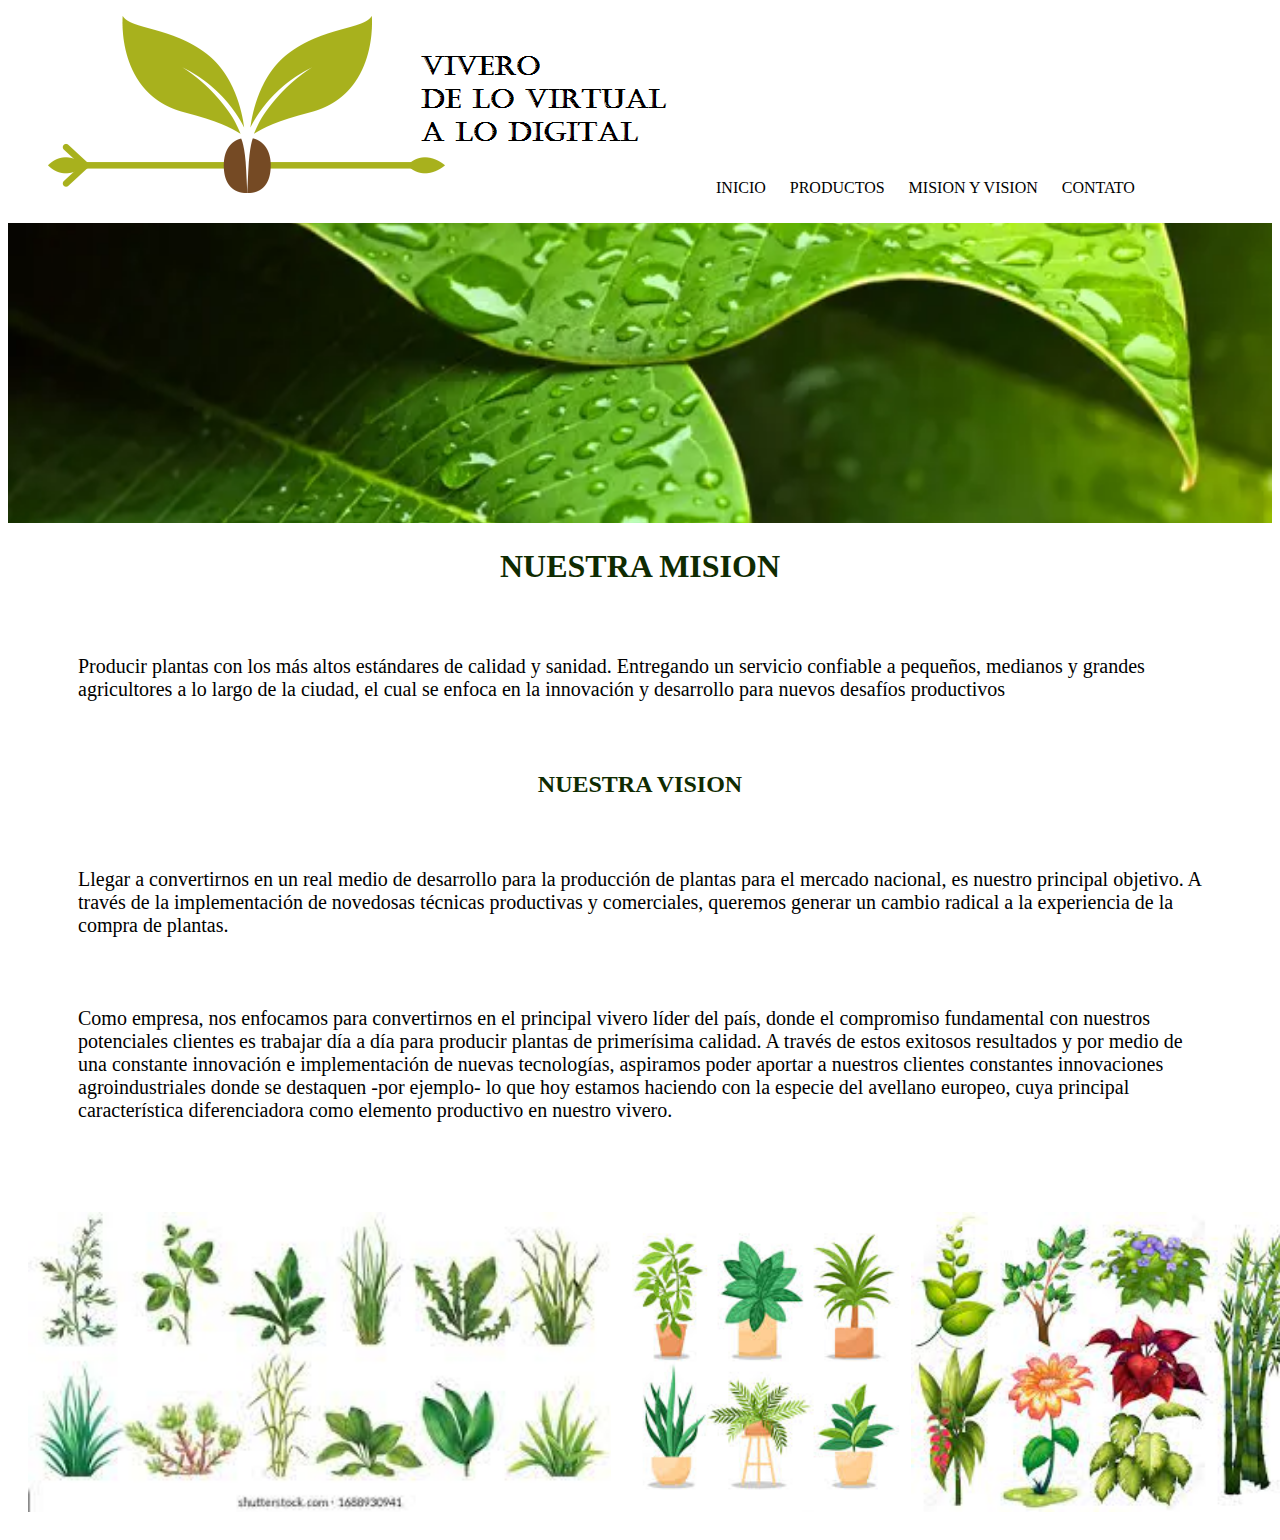
<file: MISION Y VISION/INDEX.HTML>
<!DOCTYPE html>
<html>
<head>
	<meta charset="utf-8">
	<meta name="viewport" content="width=device-width, initial-scale=1">
	<title>NISION Y VISION </title>
	<style type="text/css">


  nav{
  	margin: 0;
  	padding: 0;
}
     nav a {

     	display: inline-flex;
     	color:#000;
     	text-decoration: none;
     padding:10px;
     }
     nav li:hover{
     	background-color: #0f2b01;
      }
     nav li {display: inline-flex;
	text-align: right;
     }

     nav li{ 
     	display: inline-flex;
     }

 img {
	height: 35%;

}
.contenedor img {
	height: 300px;
	width: 100%;
	object-fit: cover;

}

h1 {
	text-align: center;
	color: #0f2b01;

}
p {font-family: ;
	font-size: 20px;
	text-align: !important;
	color:#000;
	margin: 70px;
}
H2 {
		text-align: center;
	color: #0f2b01;
}
div {
	padding: 0;
	margin: 0;
}
div ul {
	margin:10px;
	padding: 10px;
	display: inline-flex;

}




	</style>

</head>
<body>
    <nav class="content"> 
    	<ul>
    		<img src="img/2.png">
    		<li><a href="/archivos/paguina%20wed/index.html">INICIO</a></li>
    		<li><a href="/archivos/paguina%20wed/j.pagina%20wed/productos.html">PRODUCTOS</a></li>
    		<li><a href="/archivos/paguina%20wed/MISION%20Y%20VISION/INDEX.HTML"> MISION Y VISION</a></li>
    		<li><a href="/archivos/paguina%20wed/contacto/contacto.html"> CONTATO</a></li>


    	</ul>
           
    </nav>
<nav class="contenedor">
	
	<img src="img/hj.jpg">
	<h1> NUESTRA MISION </h1>
	<p>Producir plantas con los más altos estándares de calidad y sanidad. Entregando un servicio confiable a pequeños, medianos y grandes agricultores a lo largo de la ciudad, el cual se enfoca en la innovación y desarrollo para nuevos desafíos productivos</p>
  <h2> NUESTRA VISION </h2>
  <p>Llegar a convertirnos en un real medio de desarrollo para la producción de plantas para el mercado nacional, es nuestro principal objetivo. A través de la implementación de novedosas técnicas productivas y comerciales, queremos generar un cambio radical a la experiencia de la compra de plantas.</p>
<P>
Como empresa, nos enfocamos para convertirnos en el principal vivero líder del país, donde el compromiso fundamental con nuestros potenciales clientes es trabajar día a día para producir plantas de primerísima calidad. A través de estos exitosos resultados y por medio de una constante innovación e implementación de nuevas tecnologías, aspiramos poder aportar a nuestros clientes constantes innovaciones agroindustriales donde se destaquen -por ejemplo- lo que hoy estamos haciendo con la especie del avellano europeo, cuya principal característica diferenciadora como elemento productivo en nuestro vivero.</p>
</nav>
<div class="contenedor">
	<div class="gallery">
		
		<ul>
			<img src="img/b.jpg">
			<img src="img/c.jpg">
			<img src="img/f.jpg">
		</ul>
	
	</div>
</div>

</body>
</html>
</file>
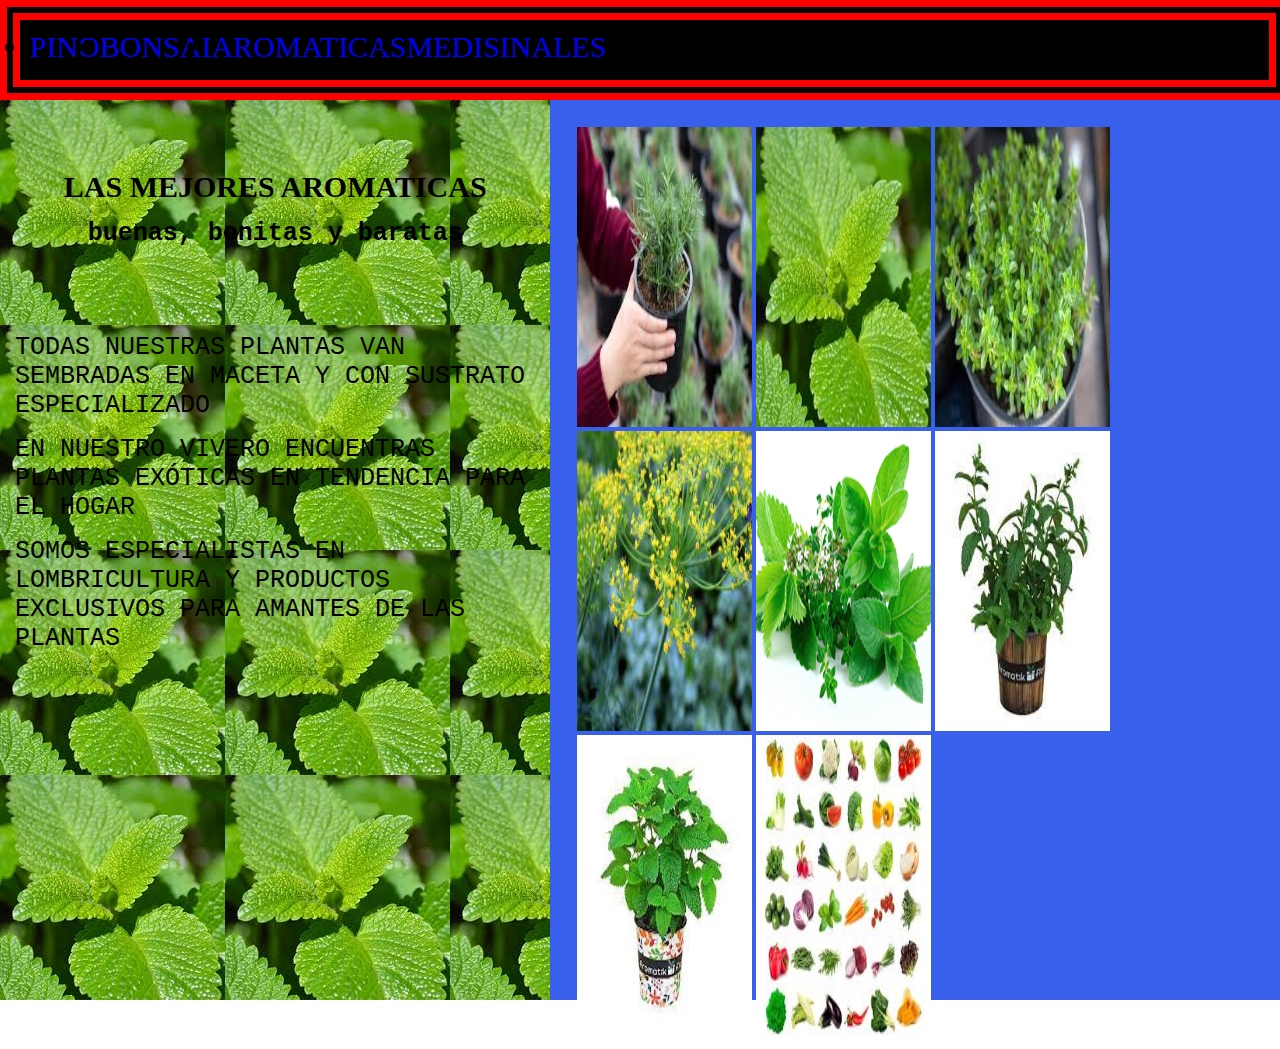
<file: j.pagina wed/otros productos/aromaticas/index.html>
<!DOCTYPE html>
<html>
<head>
	<meta charset="utf-8">
	<meta name="viewport" content="width=device-width, initial-scale=1">
	<title></title>
	<link rel="stylesheet" type="text/css" href="css/lightbox.min.css">
	<script src="js/lightbox-plus-jquery.min.js"></script>
	<style type="text/css">
		div{
			padding: 0;
			margin: 0;
			display: inline-flex;
		}
		body{
			padding: 0;
			margin: 0;
		}
		article{
			display: inline-flex;
			object-fit: cover;
			width: 175px;
			height: 300px;
		}
		ul{
			padding: 10px;
			margin: 17px;
		}
		

		

		.text{
			background: url(img/2.jfif);
			width: 43%;
			height: 100vh;
		}
		.contenedor{
			background-color:
#3960ed
 ;
			width: 57%;
			height: 100vh;
		}
		
		
		h1{
			font-family: cursive;
			font-size: 30px;
			text-align: center;
			padding: 50px;
			color: #000;
		}
		h1 p {
			text-align: center;
	text-transform: lowercase;
}
		p{font-family: monospace;
			font-size: 25px;
			margin: 15px;
			text-align: left;
		}
		    .MENU{
    	font-size: 30px;
    	padding: 10px;
			width: 96%;
    }
      nav.MENU{
    	display: flex;
    	height: 40px;
			background-color:#000;
			border-width: 20px;
			border-style: double;
			border-color: red;
    }
    a{
    	text-decoration: none;
    }

	</style>
 
</head>
<body>
		<nav class="MENU">
		
		<li><a href="/archivos/paguina%20wed/j.pagina%20wed/otros%20productos/pinos/index.html">PINO</a></li>
		<li><a href="/archivos/paguina%20wed/j.pagina%20wed/otros%20productos/bonsai/index.html">BONSAI</a></li>
		<li><a href="/archivos/paguina%20wed/j.pagina%20wed/otros%20productos/aromaticas/index.html">AROMATICAS</a></li>
		<li><a href="/archivos/paguina%20wed/contacto/contacto.html">MEDISINALES</a></li>
	</nav>
	<nav class="img">

	<div class="galeria">
		<nav class="text">
			<h1>LAS MEJORES AROMATICAS <p>BUENAS, BONITAS Y BARATAS</p></h1>
			<p>
				TODAS NUESTRAS PLANTAS VAN SEMBRADAS EN MACETA Y CON SUSTRATO ESPECIALIZADO
			</p>
			<p>EN NUESTRO VIVERO ENCUENTRAS PLANTAS EXÓTICAS EN TENDENCIA PARA EL HOGAR
			</p>
			<p>
SOMOS ESPECIALISTAS EN LOMBRICULTURA Y PRODUCTOS EXCLUSIVOS PARA AMANTES DE LAS PLANTAS				
			</p>
		</nav>
		<nav class="contenedor">
			<ul class="">
			<article class="galeria_colunna">
				<a href="img/1.jfif"data-lightbox="galeria"><img src="img/1.jfif"></a>
			</article>

			<article class="galeria_colunna">
				<a href="img/2.jfif"data-lightbox="galeria"><img src="img/2.jfif"></a>
			</article>


			<article class="galeria_colunna">
				<a href="img/3.jfif"data-lightbox="galeria"><img src="img/3.jfif"></a>
			</article>


			<article class="galeria_colunna">
				<a href="img/4.jfif"data-lightbox="galeria"><img src="img/4.jfif"></a>
			</article>


			<article class="galeria_colunna">
				<a href="img/5.png"data-lightbox="galeria"><img src="img/5.png"></a>
			</article>


			<article class="galeria_colunna">
				<a href="img/6.jfif"data-lightbox="galeria"><img src="img/6.jfif"></a>
			</article>


			<article class="galeria_colunna">
				<a href="img/7.jfif"data-lightbox="galeria"><img src="img/7.jfif"></a>
			</article>


			<article class="galeria_colunna">
				<a href="img/12.jfif"data-lightbox="galeria"><img src="img/12.jfif"></a>
			</article>
		</ul>
		</nav>
	</div>

</body>
</html>
</file>
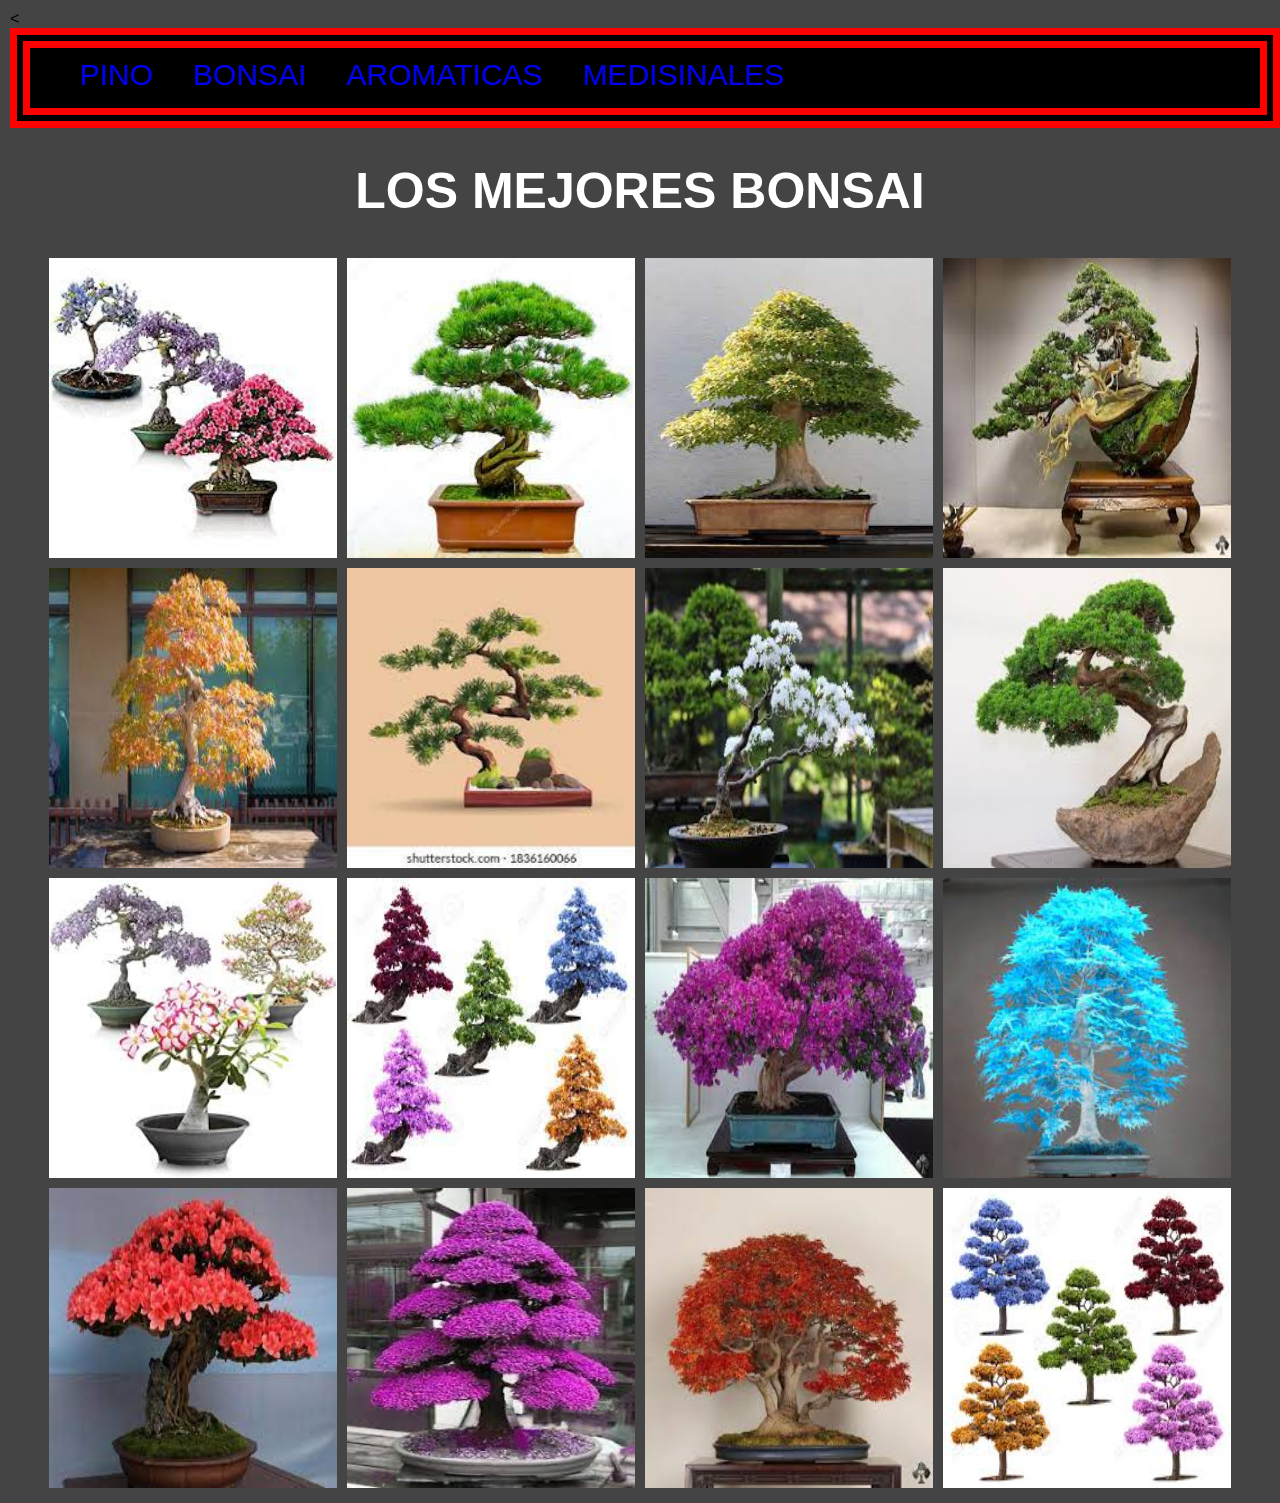
<file: j.pagina wed/otros productos/bonsai/index.html>
<<!DOCTYPE html>
<html>
<head>
	<meta charset="utf-8">
	<meta name="viewport" content="width=device-width, initial-scale=1">
	<title></title>
	<link rel="stylesheet" type="text/css" href="css/stilos.css">
	<link rel="stylesheet" type="text/css" href="css/lightbox.min.css">
     <script src="js/lightbox-plus-jquery.min.js"></script>
</head>
<body>
			<nav class="MENU">
		
		<li><a href="/archivos/paguina%20wed/j.pagina%20wed/otros%20productos/pinos/index.html">PINO</a></li>
		<li><a href="/archivos/paguina%20wed/j.pagina%20wed/otros%20productos/bonsai/index.html">BONSAI</a></li>
		<li><a href="/archivos/paguina%20wed/j.pagina%20wed/otros%20productos/aromaticas/index.html">AROMATICAS</a></li>
		<li><a href="/archivos/paguina%20wed/contacto/contacto.html">MEDISINALES</a></li>
	</nav>

<h1> LOS MEJORES BONSAI </h1>

<section class="galeria">
	<div class="contenedor">
        
		<article class="galeria_colunna">
			<a href="img/a.jfif"data-lightbox="galeria"><img src="img/a.jfif"></a>
		</article>

		<article class="galeria_colunna">
			<a href="img/bonsai.jfif"data-lightbox="galeria"><img src="img/bonsai.jfif"></a>
		</article>

		<article class="galeria_colunna">
			<a href="img/bonsai2.jfif"data-lightbox="galeria"><img src="img/bonsai2.jfif"></a>
		</article>

		<article class="galeria_colunna">
			<a href="img/bonsai3.jfif"data-lightbox="galeria"><img src="img/bonsai3.jfif"></a>
		</article>

		<article class="galeria_colunna">
			<a href="img/bonsai4.jfif"data-lightbox="galeria"><img src="img/bonsai4.jfif"></a>
		</article>

		<article class="galeria_colunna">
			<a href="img/bonsai5.jfif"data-lightbox="galeria"><img src="img/bonsai5.jfif"></a>
		</article>

		<article class="galeria_colunna">
			<a href="img/bonsai6.jfif"data-lightbox="galeria"><img src="img/bonsai6.jfif"></a>
		</article>

		<article class="galeria_colunna">
			<a href="img/bonsai7.jfif"data-lightbox="galeria"><img src="img/bonsai7.jfif"></a>
		</article>

		<article class="galeria_colunna">
			<a href="img/bonsai8.jfif"data-lightbox="galeria"><img src="img/bonsai8.jfif"></a>
		</article>

		<article class="galeria_colunna">
			<a href="img/bonsai9.jfif"data-lightbox="galeria"><img src="img/bonsai9.jfif"></a>
		</article>

		<article class="galeria_colunna">
			<a href="img/bonsai10.jfif"data-lightbox="galeria"><img src="img/bonsai10.jfif"></a>
		</article>

		<article class="galeria_colunna">
			<a href="img/bonsai11.jfif"data-lightbox="galeria"><img src="img/bonsai11.jfif"></a>
		</article>

		<article class="galeria_colunna">
			<a href="img/bonsai12.jfif"data-lightbox="galeria"><img src="img/bonsai12.jfif"></a>
		</article>

		<article class="galeria_colunna">
			<a href="img/bonsai13.jfif"data-lightbox="galeria"><img src="img/bonsai13.jfif"></a>
		</article>

		<article class="galeria_colunna">
			<a href="img/bonsai14.jfif"data-lightbox="galeria"><img src="img/bonsai14.jfif"></a>
		</article>

		<article class="galeria_colunna">
			<a href="img/bonsai15.jfif"data-lightbox="galeria"><img src="img/bonsai15.jfif"></a>
		</article>
        
	</div>
</section>	

</body>
</html>
</file>
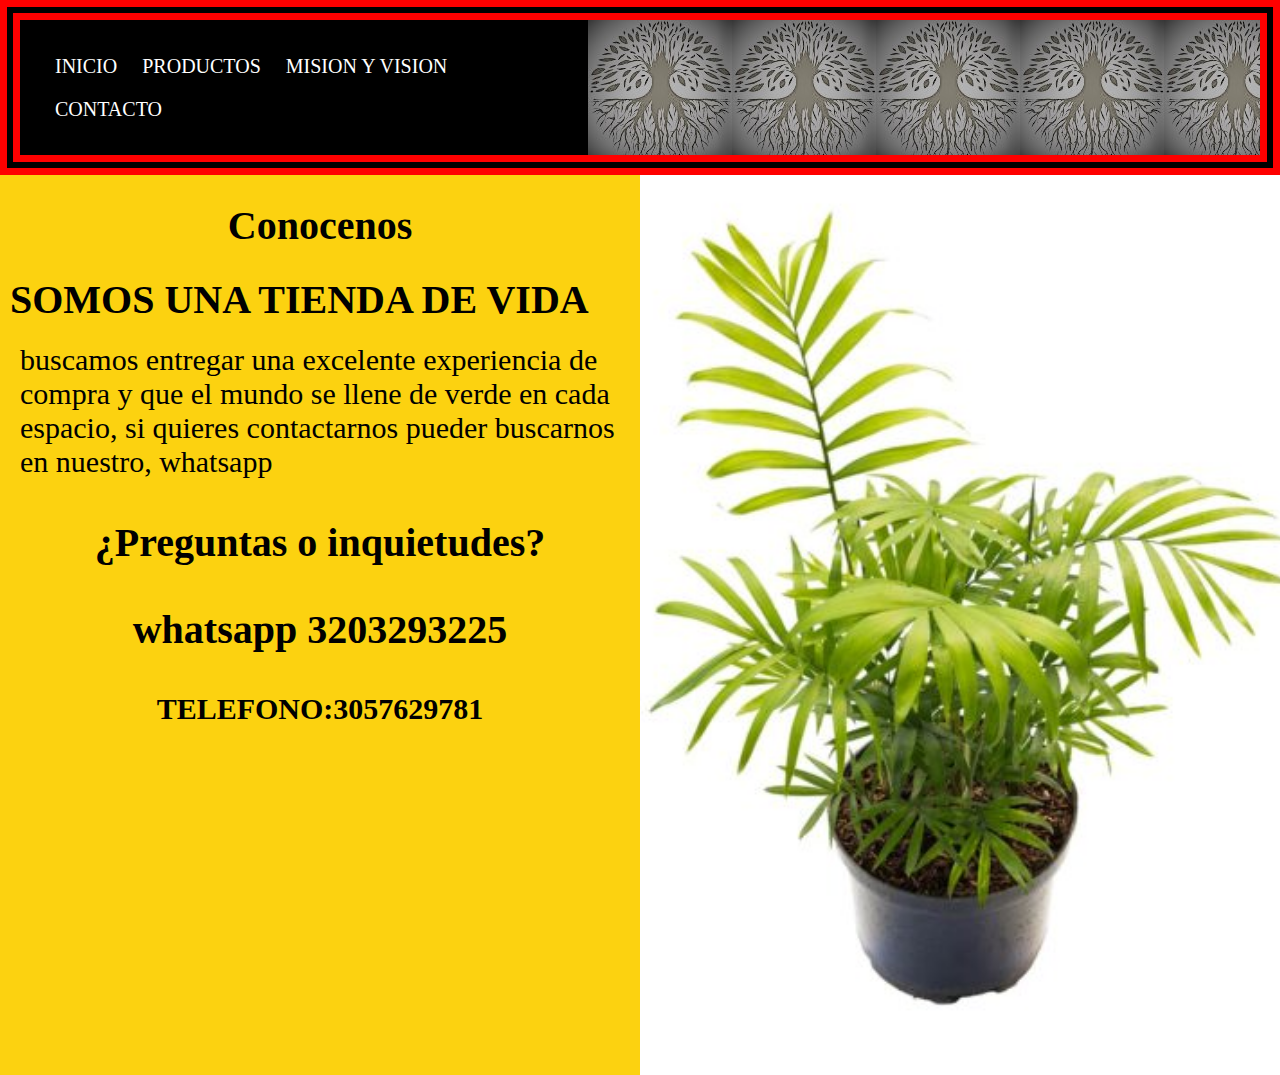
<file: contacto/contacto.html>
<!DOCTYPE html>
<html>
<head>
	<meta charset="utf-8">
	<meta name="viewport" content="width=device-width, initial-scale=1">
	<title></title>
	<style>
   body{
   	margin: 0;
   	padding: 0;
   }
    .jps{
    	display: flex;
    	height: 15vh;
			width: 100hv;
			background-color:#000;
			border-width: 20px;
			border-style: double;
			border-color: red;
    }
    .MENU{
    	font-size: 20px;
    	padding: 25px;
			width: 45%;
    }
    .img{
    	background: url(img/es2.jpg);
    	padding: 20px;
    	margin: 10;
    	width: 55%;
    }

		nav a {
			text-decoration: none;
			color: white;
			margin: 5px;
			padding: 5px;

		}
		a:hover{
			background-color: red;
		}
		li {
			display: inline-flex;
			text-decoration: none;
			text-align: right;
		}
		h1{
			text-align: center;
			font-size: 40px;
		}
		h2{margin: 10px;
			font-size: 40px;
			text-transform: uppercase;
		}
		h3{
           text-align: center;
			font-size: 40px;
		}
		P {
			margin: 20px;
		font-size: 30px;
			text-transform: lowercase;
		}
		.isquierda{
			background-color: #FCD210;
			height: 100vh;
			width: 50%;
		}
		.derecha{
			background: url(img/500x500.jpc.jpg);
			width: 50%;
			height: 100vh;
			background-size: cover;
			background-position: center;

		}
		.content{
			display: flex;
		}

		h4{text-align: center;
			text-transform: uppercase;
			font-size: 30px;
		}
		img{
			width: 50%;
			height: 10vh;
			object-fit: cover;
		}


	</style>

</head>
<body>
	<div class="jps">
	<nav class="MENU">
		
		<li><a href="/archivos/paguina%20wed/index.html">INICIO</a></li>
		<li><a href="/archivos/paguina%20wed/j.pagina%20wed/productos.html">PRODUCTOS</a></li>
		<li><a href="/archivos/paguina%20wed/MISION%20Y%20VISION/INDEX.HTML">MISION Y VISION</a></li>
		<li><a href="/archivos/paguina%20wed/contacto/contacto.html">CONTACTO</a></li>
	</nav>
	<nav class="img">

		
	</nav>
</div>
	<div class="content">
	<nav class="isquierda">

	<h1> 	Conocenos </h1>
	<h2>Somos una tienda de vida</h2>
		<p>
 Buscamos entregar una excelente experiencia de compra y que el mundo se llene de verde en cada espacio, si quieres contactarnos pueder buscarnos en nuestro, whatsapp 
</p>
<h3> ¿Preguntas o inquietudes?</h3>
 <h1>whatsapp 3203293225</h1>
 <h4> Telefono:3057629781</h4>
</nav>

<nav class="derecha">

</nav>

</div>

</body>
</html>
</file>
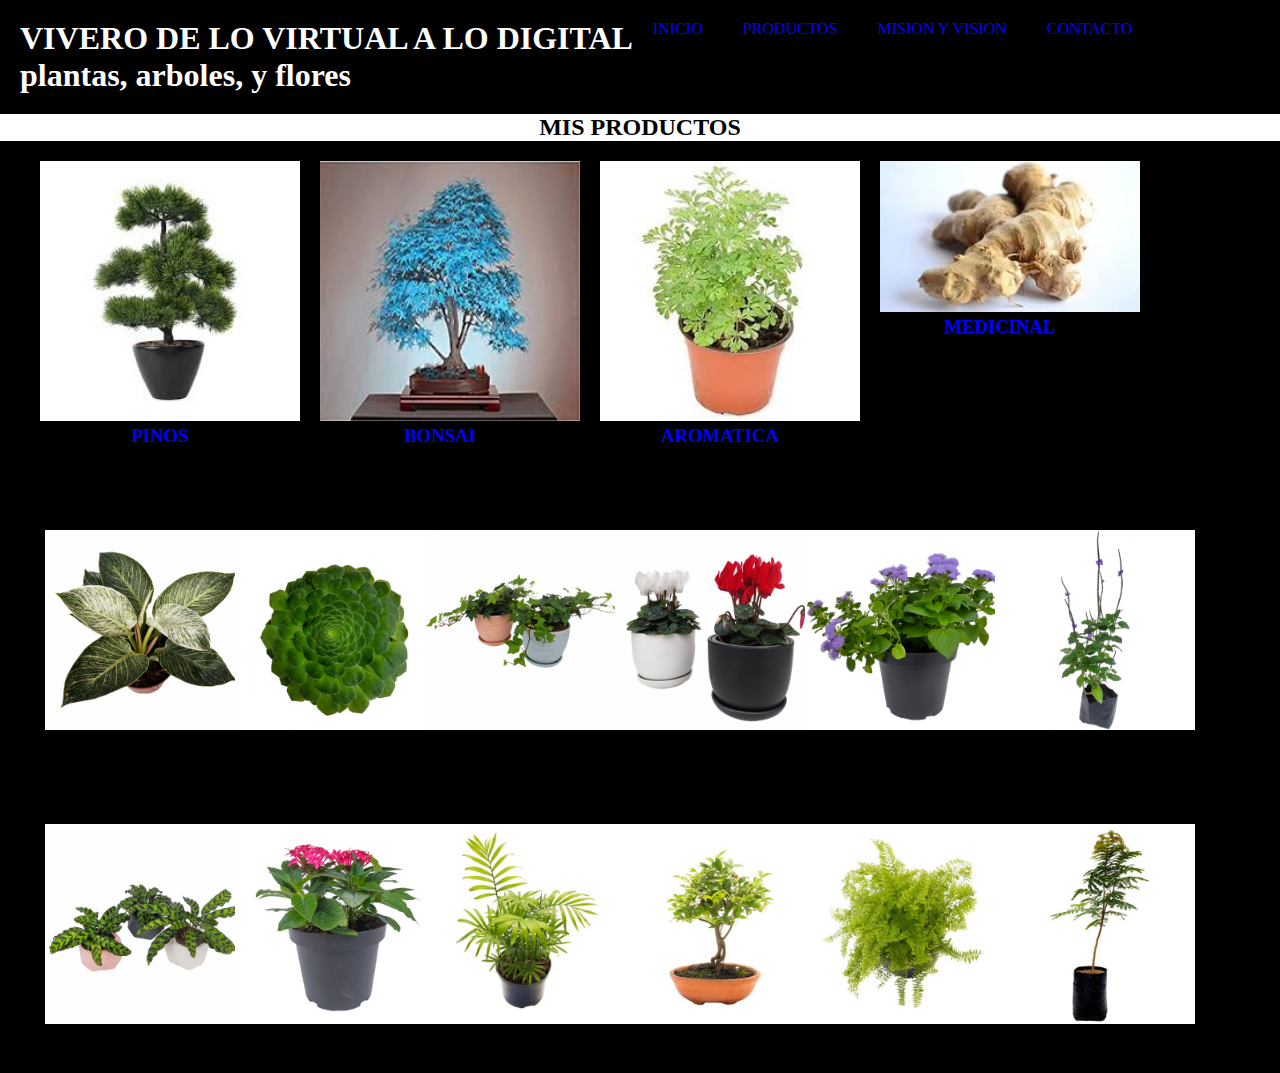
<file: j.pagina wed/productos.html>
<!DOCTYPE html>
<html>
<head>
	<meta charset="utf-8">
	<meta name="viewport" content="width=device-width, initial-scale=1">
	<title>PRODUCTOS</title>
	<link rel="stylesheet" type="text/css" href="estilos.css">

</head>
<body>
 <nav class="menu">
 	<ul>
   <h1>VIVERO DE LO VIRTUAL A LO DIGITAL <p>PLANTAS, ARBOLES, Y FLORES</p></h1>
 		<li><a href="/archivos/paguina%20wed/index.html">INICIO</a></li>
 		<li><a href="/archivos/paguina%20wed/j.pagina%20wed/productos.html">PRODUCTOS</a></li>
 		<li><a href="/archivos/paguina%20wed/MISION%20Y%20VISION/INDEX.HTML">MISION Y VISION</a>
 		</li>
 		<li><a href="/archivos/paguina%20wed/contacto/contacto.html">CONTACTO</a></li>
 	</ul>
 </nav>

 <h2>MIS PRODUCTOS</h2> 
 
 <nav>
	<ul class="index">
	<li><a href="/archivos/paguina%20wed/j.pagina%20wed/otros%20productos/pinos/index.html"><img src="imge/pinos.jpg"><h3>PINOS</h3></a></li>
	<li><a href="/archivos/paguina%20wed/j.pagina%20wed/otros%20productos/bonsai/index.html"><img src="imge/bonsai.jpg"><h3>BONSAI</h3></a></li>
	<li><a href="/archivos/paguina%20wed/j.pagina%20wed/otros%20productos/aromaticas/index.html"><img src="imge/aromatica.jpg"><h3>AROMATICA</h3></a></li>
	<li><a href=""><img src="imge/images.jpg"><h3>MEDICINAL</h3></a></li>
  </ul>
 </nav>

 <nav class="galery">	
	<ul> 
	<a href="imge/3-500x500.png"><img src="imge/3-500x500.png"></a>
	<a href="imge/13-500x500.png"><img src="imge/13-500x500.png"></a>
	<a href="imge/2-500x500.png"><img src="imge/2-500x500.png"></a>
	<a href="imge/1-500x500.png"><img src="imge/1-500x500.png"></a>
	<a href="imge/6-500x500.png"><img src="imge/6-500x500.png"></a>
	<a href="imge/31-500x500.png"><img src="imge/31-500x500.png"></a>
   </ul> 

   <ul>
    <a href="imge/11-500x500.png"><img src="imge/11-500x500.png"></a>
	<a href="imge/5-500x500.png"><img src="imge/5-500x500.png"></a>
	<a href="imge/500x500.jpc.jpg"><img src="imge/500x500.jpc.jpg"></a>
	<a href="imge/500x500.jpg"><img src="imge/500x500.jpg"></a>
	<a href="imge/aliento-500x500.jpg"><img src="imge/aliento-500x500.jpg"></a>
	<a href="imge/98-500x500.jpg"><img src="imge/98-500x500.jpg"></a>
   </ul>
 </nav>
 <script type=".js/comand.js"></script>
</body>
</html>
</file>
<file: j.pagina wed/otros productos/bonsai/css/stilos.css>
.MENU{
    	font-size: 30px;
    	padding: 10px;
			width: 96%;
    }
      nav.MENU{
    	display: flex;
    	height: 40px;
			background-color:#000;
			border-width: 20px;
			border-style: double;
			border-color: red;
    }
    a{
    	text-decoration: none;
    }
body{
	padding: 0;
	margin: 10px;
	font-family: sans-serif;
	background-color: #444;
}
h1 {
	font-size: 50px;
	color: #fff;
	text-align: center;	
}

.contenedor{
	width: 100%;
	margin: auto;
}
img{
width: 100%;
}
.galeria_colunna{
	margin: 5px;

}
.galeria_colunna:hover{
	filter:-webkit-transform:scale(1.3);transform:scale(1.3)
}
.galeria .contenedor{
	display: flex;
	flex-wrap:wrap;
	justify-content: center;
}
@media(min-width: 520px){
	.galeria_colunna{
		width: 40%;
	}

}
@media(min-width: 728px){
	.galeria_colunna{
		width: 32%;
	}
}
@media(min-width: 1024px){
	.galeria_colunna{
		width: 24%;
	}
	.contenedor{
		width: 1024px;
	}
}
@media(min-width: 1200px){
	.contenedor{
		width: 1200px;
	}
}
</file>
<file: j.pagina wed/estilos.css>
*{
	padding: 0;
	margin: 0;
}

.index img{
	width: 260px;
}
.galery img{
	padding: 5px;
	width: 200px;
}
nav{
overflow: auto;
background-color:#000;
}
nav ul  {display: inline-flex;
	list-style: none;
	background-color: black;
	color: white;
	padding: 20PX;
}

nav li:hover {
	text-align: right;
    display: right;
	background-color: white;
	padding: 20px;
	margin: 10px;
 }
nav .galery{
	margin: 0;
	padding: 0;
}
nav a {
	color: blue;
	text-decoration: none;
	padding: 20px;
	width: 150px;
}
h2 {
	text-align: center;
}
h3 {
	text-align: center;
}
h1 p {

	text-transform: lowercase;
}
</file>
